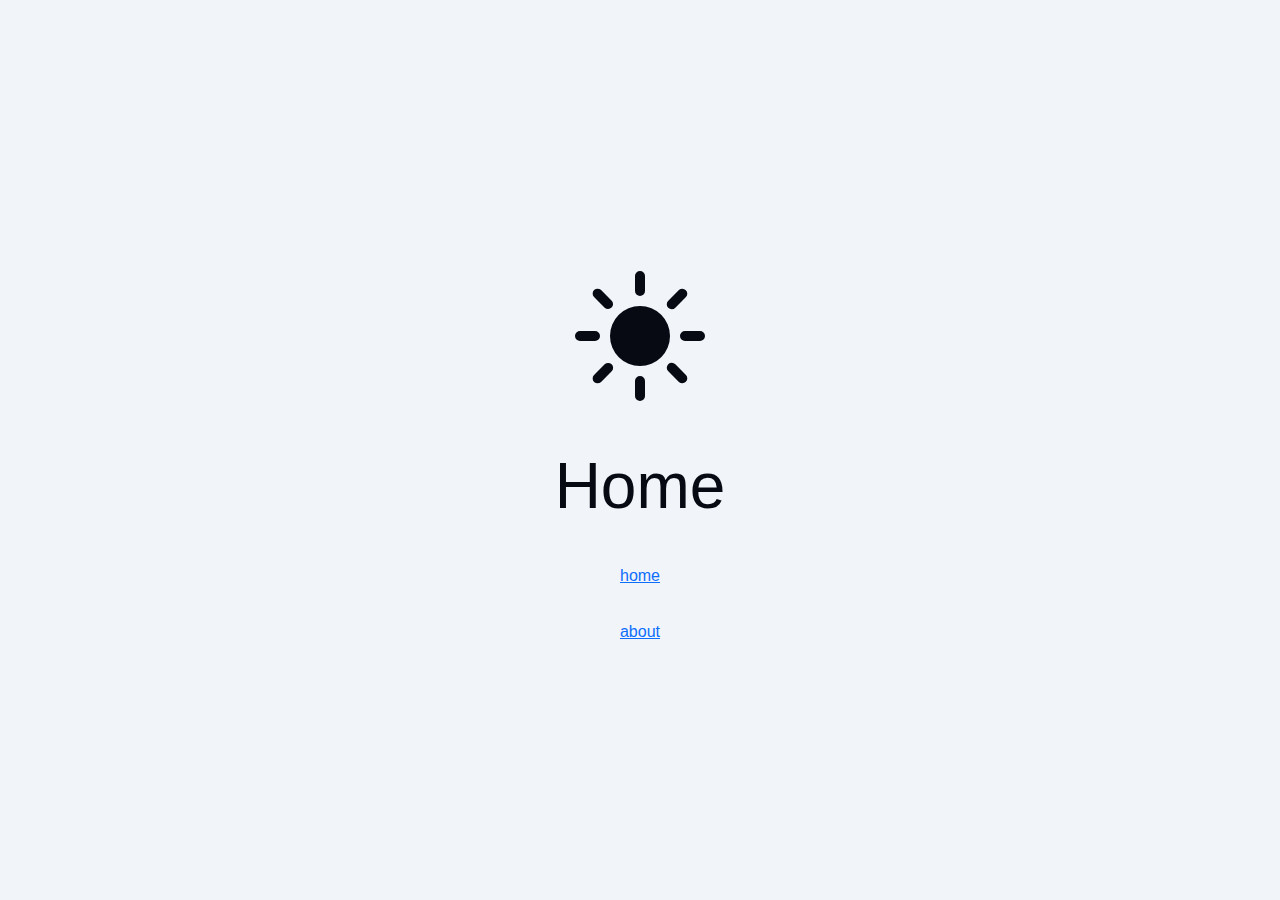
<file: index.html>
<!DOCTYPE html>
<html lang="en">
<head>
  <meta charset="UTF-8">
  <meta name="viewport" content="width=device-width, initial-scale=1.0">
  <title>Beat</title>
<meta name="description" content="" />
<meta name="keywords" content=""/>
 
<link rel="stylesheet" href="css/bs/bootstrap.css">
<link rel="stylesheet" href="css/custom.css">


</head>
<body class=" ">
    <button class="theme-toggle">
  <svg xmlns="http://www.w3.org/2000/svg" viewBox="0 0 24 24" fill="currentColor">
    <path d="M12 2.25a.75.75 0 01.75.75v2.25a.75.75 0 01-1.5 0V3a.75.75 0 01.75-.75zM7.5 12a4.5 4.5 0 119 0 4.5 4.5 0 01-9 0zM18.894 6.166a.75.75 0 00-1.06-1.06l-1.591 1.59a.75.75 0 101.06 1.061l1.591-1.59zM21.75 12a.75.75 0 01-.75.75h-2.25a.75.75 0 010-1.5H21a.75.75 0 01.75.75zM17.834 18.894a.75.75 0 001.06-1.06l-1.59-1.591a.75.75 0 10-1.061 1.06l1.59 1.591zM12 18a.75.75 0 01.75.75V21a.75.75 0 01-1.5 0v-2.25A.75.75 0 0112 18zM7.758 17.303a.75.75 0 00-1.061-1.06l-1.591 1.59a.75.75 0 001.06 1.061l1.591-1.59zM6 12a.75.75 0 01-.75.75H3a.75.75 0 010-1.5h2.25A.75.75 0 016 12zM6.697 7.757a.75.75 0 001.06-1.06l-1.59-1.591a.75.75 0 00-1.061 1.06l1.59 1.591z" />
  </svg>
</button>
<h1>Home</h1>
  <a href="index.html">home</a>
    <a href="about.html">about</a>
    
  <script src="js/jquery-1.12.4.min.js"></script>
  <script src="js/custom.js"></script>
    
</body>
</html>
</file>
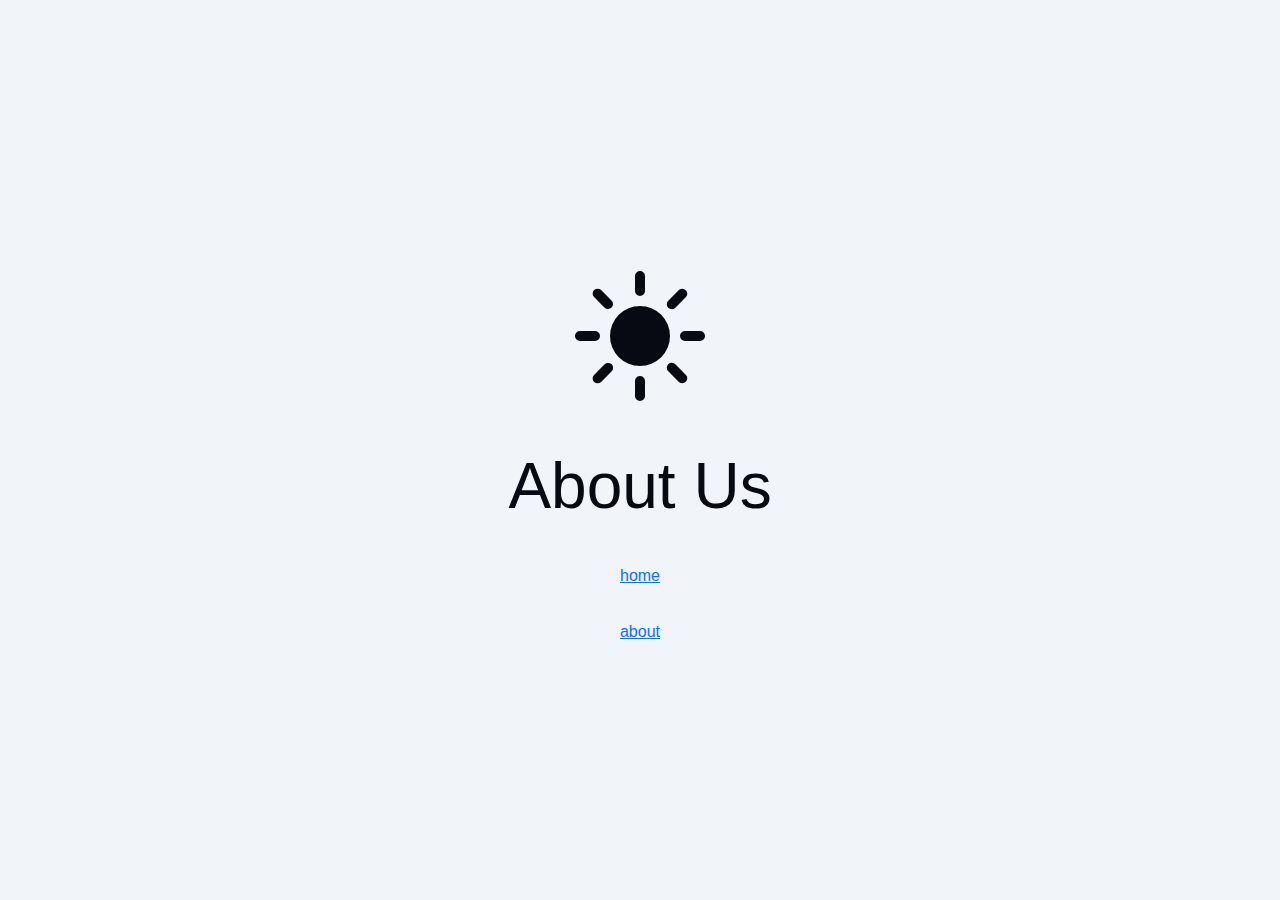
<file: about.html>
<!DOCTYPE html>
<html lang="en">
<head>
  <meta charset="UTF-8">
  <meta name="viewport" content="width=device-width, initial-scale=1.0">
  <title>Beat</title>
<meta name="description" content="" />
<meta name="keywords" content=""/>
 
<link rel="stylesheet" href="css/bs/bootstrap.css">
<link rel="stylesheet" href="css/custom.css">


</head>
<body class=" ">
    <button class="theme-toggle">
  <svg xmlns="http://www.w3.org/2000/svg" viewBox="0 0 24 24" fill="currentColor">
    <path d="M12 2.25a.75.75 0 01.75.75v2.25a.75.75 0 01-1.5 0V3a.75.75 0 01.75-.75zM7.5 12a4.5 4.5 0 119 0 4.5 4.5 0 01-9 0zM18.894 6.166a.75.75 0 00-1.06-1.06l-1.591 1.59a.75.75 0 101.06 1.061l1.591-1.59zM21.75 12a.75.75 0 01-.75.75h-2.25a.75.75 0 010-1.5H21a.75.75 0 01.75.75zM17.834 18.894a.75.75 0 001.06-1.06l-1.59-1.591a.75.75 0 10-1.061 1.06l1.59 1.591zM12 18a.75.75 0 01.75.75V21a.75.75 0 01-1.5 0v-2.25A.75.75 0 0112 18zM7.758 17.303a.75.75 0 00-1.061-1.06l-1.591 1.59a.75.75 0 001.06 1.061l1.591-1.59zM6 12a.75.75 0 01-.75.75H3a.75.75 0 010-1.5h2.25A.75.75 0 016 12zM6.697 7.757a.75.75 0 001.06-1.06l-1.59-1.591a.75.75 0 00-1.061 1.06l1.59 1.591z" />
  </svg>
</button>
<h1>About Us</h1>
 
    <a href="index.html">home</a>
    <a href="about.html">about</a>
    
  <script src="js/jquery-1.12.4.min.js"></script>
  <script src="js/custom.js"></script>
    
</body>
</html>
</file>
<file: css/custom.css>
:root {
  --clr-text: #070a13;
  --clr-bg: #f1f5f9;
}

.dark-mode {
--clr-text: #f1f5f9;
  --clr-bg: #070a13;

}


* {
  margin: 0;
  line-height: calc(1em + 0.5rem);
}

html,
body {
  height: 100%;
}


body {
  background-color: var(--clr-bg);
  color: var(--clr-text);
  width: 95%;
  margin: 0 auto;
  font-family: "General Sans", sans-serif;
  display: grid;
  place-items: center;
  place-content: center;
  grid-gap: 2em;
}

button {
  padding: 0;
  border: none;
  background: none;
  cursor: pointer;
  color: inherit;
}

h1 {
  font-size: 4rem;
  text-align: center;
}

p {
  font-size: 1.1rem;
  max-width: 60ch;
  text-align: center;
}

.theme-toggle {
  width: 10rem;
  height: 10rem;
}
</file>
